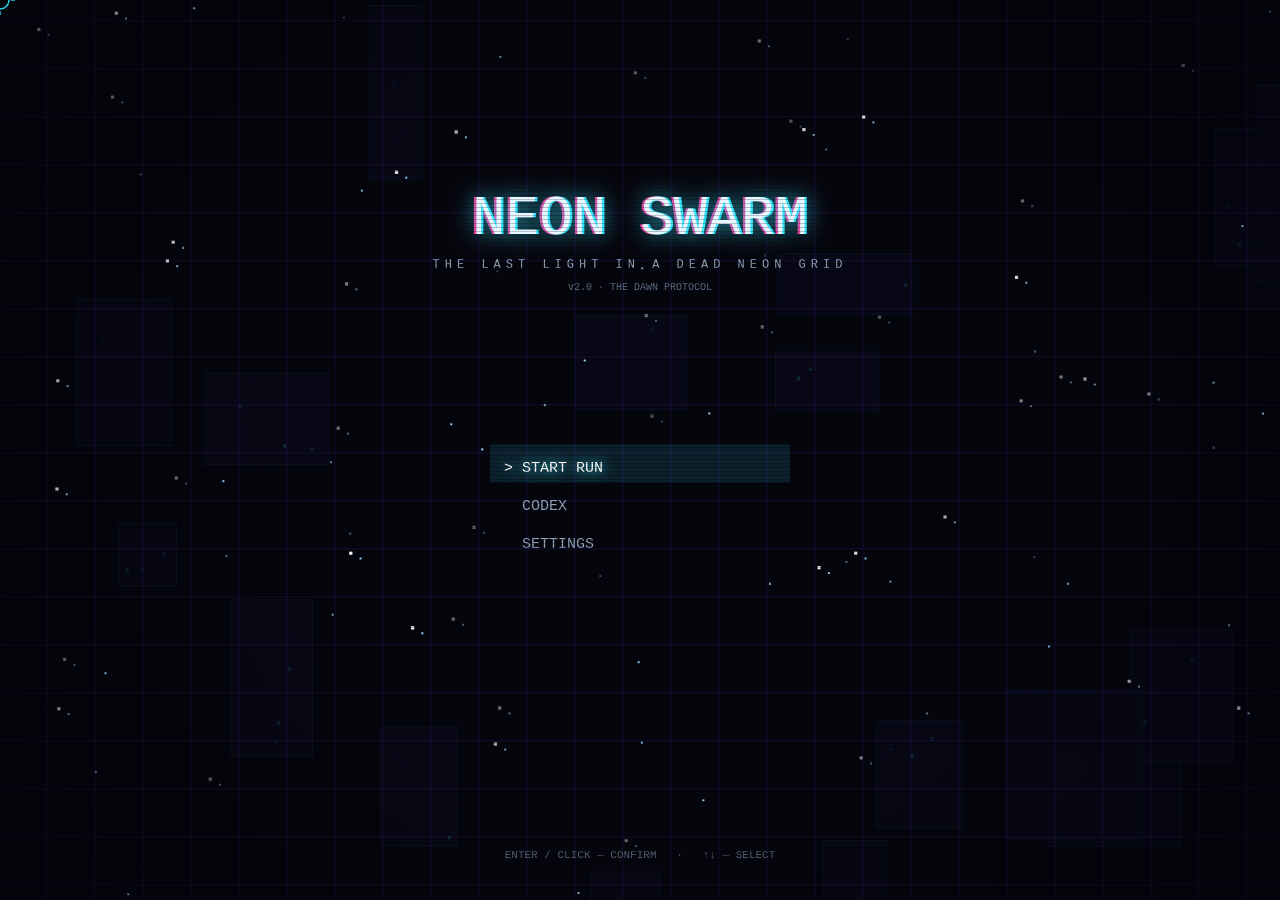
<file: neon-swarm/index.html>
<!DOCTYPE html>
<html lang="en">
<head>
<meta charset="utf-8">
<meta name="viewport" content="width=device-width, initial-scale=1">
<title>NEON SWARM</title>
<link rel="icon" href="data:image/svg+xml,%3Csvg xmlns='http://www.w3.org/2000/svg' viewBox='0 0 16 16'%3E%3Crect width='16' height='16' fill='%2305050e'/%3E%3Ccircle cx='8' cy='8' r='4' fill='none' stroke='%2335e6ff' stroke-width='1.6'/%3E%3Ccircle cx='8' cy='8' r='1.6' fill='%23ffffff'/%3E%3C/svg%3E">
<link rel="stylesheet" href="css/style.css">
<style>
  html, body { margin: 0; padding: 0; overflow: hidden; background: #05050e; }
  canvas { display: block; }
</style>
</head>
<body>
<canvas id="game"></canvas>
<!-- Load order is part of the contract. Do not reorder. -->
<script src="js/util.js"></script>
<script src="js/audio.js"></script>
<script src="js/input.js"></script>
<script src="js/particles.js"></script>
<script src="js/entities.js"></script>
<script src="js/waves.js"></script>
<script src="js/upgrades.js"></script>
<script src="js/codex.js"></script>
<script src="js/hud.js"></script>
<script src="js/main.js"></script>
</body>
</html>
</file>
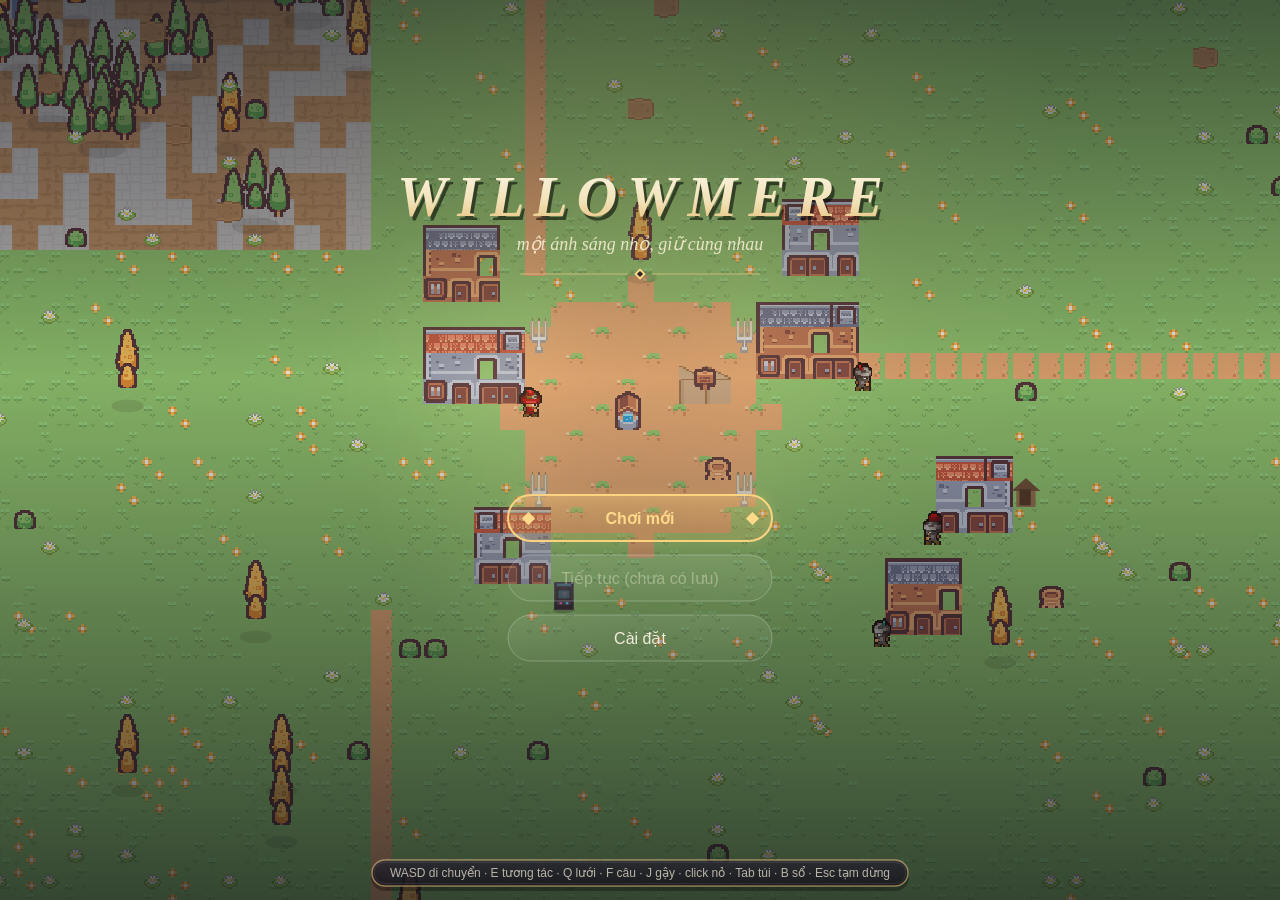
<file: willowmere/index.html>
<!DOCTYPE html>
<html lang="en">
<head>
  <meta charset="utf-8">
  <meta name="viewport" content="width=device-width, initial-scale=1">
  <meta name="color-scheme" content="dark">
  <title>Willowmere</title>
  <link rel="icon" href="data:image/svg+xml,%3Csvg xmlns='http://www.w3.org/2000/svg' viewBox='0 0 16 16'%3E%3Crect width='16' height='16' fill='%230b0f14'/%3E%3Cpath d='M8 2 L10 6 L14 7 L11 10 L12 14 L8 12 L4 14 L5 10 L2 7 L6 6 Z' fill='%237fd07f'/%3E%3C/svg%3E">
  <link rel="stylesheet" href="css/style.css">
</head>
<body>
  <canvas id="game" width="1280" height="720">Your browser does not support the canvas element.</canvas>

  <!-- The old cabinet: Neon Swarm runs inside an iframe so both games keep
       their own loops, input and storage. Willowmere freezes behind it. -->
  <div id="arcade-overlay" hidden>
    <div id="arcade-bezel">
      <div id="arcade-chrome">
        <span id="arcade-title">THE OLD CABINET &mdash; LUX-1</span>
        <button id="arcade-close" type="button">&#10005; LEAVE</button>
      </div>
      <iframe id="arcade-frame" title="Neon Swarm arcade cabinet"></iframe>
    </div>
  </div>

  <!-- Source contract (DESIGN.md §7): classic scripts, exact order, end of
       body. No module scripts, no async/defer. Files not yet written
       (manifest, npcs, dialogue, story, action, hud, main) are owned by the
       later stages — do not add sandbox/demo scripts here. -->
  <script src="js/util.js?v=2026-10-10n"></script>
  <script src="js/manifest.js?v=2026-10-10n"></script>
  <script src="js/assets.js?v=2026-10-10n"></script>
  <script src="js/audio.js?v=2026-10-10n"></script>
  <script src="js/input.js?v=2026-10-10n"></script>
  <script src="js/particles.js?v=2026-10-10n"></script>
  <script src="js/world.js?v=2026-10-10n"></script>
  <script src="js/npcs.js?v=2026-10-10n"></script>
  <script src="js/dialogue.js?v=2026-10-10n"></script>
  <script src="js/story.js?v=2026-10-10n"></script>
  <script src="js/action.js?v=2026-10-10n"></script>
  <script src="js/hud.js?v=2026-10-10n"></script>
  <script src="js/main.js?v=2026-10-10n"></script>
</body>
</html>
</file>
<file: neon-swarm/css/style.css>
/* ============================================================
   NEON SWARM - css/style.css
   Base frame + design tokens.

   Per DESIGN.md section 0 and section 8, every screen (TITLE,
   PLAYING HUD, LEVELUP, PAUSED, GAME OVER) is drawn ON CANVAS by
   js/hud.js - the DOM holds nothing but <canvas id="game">.
   The classes below are the pre-styled overlay kit for the few
   cases where HTML is allowed to speak (noscript, error notes,
   optional dev overlays), mirroring the neon look the canvas
   screens use. Keep the tokens in sync with section 5.3 palette.

   Canvas screens this kit mirrors (section 8):
     TITLE     - neon logo, controls panel, best score, blinking prompt
     PLAYING   - XP bar top, HP bar, score, combo, dash ring, crosshair
     LEVELUP   - dim overlay + 3 stacked upgrade cards (LV n/max on each)
     PAUSED    - dim overlay + "PAUSED" + hint line
     GAME OVER - stats block + retry/title prompt
   ============================================================ */

/* ---- 1. Design tokens (DESIGN.md section 5.3 palette) ---- */
:root {
  --ns-bg: #05050e;
  --ns-grid: rgba(90, 40, 200, 0.18);
  --ns-cyan: #35e6ff;
  --ns-bullet: #aef6ff;
  --ns-magenta: #ff2d95;
  --ns-green: #39ff14;
  --ns-orange: #ff9f1c;
  --ns-violet: #c86bff;
  --ns-crit: #ffb300;
  --ns-hp: #ff3355;
  --ns-ink: #e8f6ff;
  --ns-dim: #8ea2b8;
  --ns-font: Consolas, "Courier New", monospace;
}

/* ---- 2. Base frame ---- */
* {
  box-sizing: border-box;
}

html,
body {
  margin: 0;
  padding: 0;
  width: 100%;
  height: 100%;
  overflow: hidden;
  background: var(--ns-bg);
}

body {
  font-family: var(--ns-font);
  color: var(--ns-ink);
  user-select: none;
  -webkit-user-select: none;
  touch-action: none;
  overscroll-behavior: none;
}

/* The single game surface. Fixed to the viewport; HiDPI crispness is handled
   in JS via the backing-store scale (section 7.7). */
canvas#game {
  display: block;
  position: fixed;
  inset: 0;
  /* The game draws its own crosshair in EVERY state (v2), so the native
     cursor is hidden everywhere - one consistent pointer. */
  cursor: none;
  outline: none;
}

canvas#game:focus {
  outline: none;
}

::selection {
  background: transparent;
}

/* ---- 3. Screen overlay kit ----
   Pre-styled DOM primitives matching the canvas screens. Hidden by default
   via the [hidden] attribute; .ns-screen dims whatever is behind it. */
.ns-screen {
  position: fixed;
  inset: 0;
  z-index: 10;
  display: flex;
  flex-direction: column;
  align-items: center;
  justify-content: center;
  gap: 18px;
  padding: 24px;
  text-align: center;
  background: rgba(5, 5, 14, 0.72);
  color: var(--ns-ink);
  font: 16px/1.5 var(--ns-font);
  pointer-events: none;
}

.ns-screen[hidden] {
  display: none;
}

/* Per-screen dim levels (match the canvas overlays). */
.ns-screen--levelup {
  background: rgba(5, 5, 14, 0.6);
}

.ns-screen--pause {
  background: rgba(5, 5, 14, 0.72);
}

.ns-screen--gameover {
  background: rgba(20, 4, 10, 0.8);
}

/* Neon logo / big headline. */
.ns-title {
  font-size: 46px;
  letter-spacing: 0.14em;
  color: var(--ns-cyan);
  text-shadow: 0 0 18px rgba(53, 230, 255, 0.8), 0 0 46px rgba(53, 230, 255, 0.35);
}

/* Secondary line / controls hint. */
.ns-sub {
  font-size: 14px;
  letter-spacing: 0.08em;
  color: var(--ns-dim);
}

/* Bordered neon panel (controls list, stats block). */
.ns-panel {
  padding: 18px 28px;
  border: 1px solid rgba(53, 230, 255, 0.35);
  background: rgba(10, 12, 30, 0.85);
  box-shadow: 0 0 24px rgba(53, 230, 255, 0.12), inset 0 0 18px rgba(53, 230, 255, 0.05);
}

/* Level-up card row: 3 cards side by side, hovered card lifts and glows. */
.ns-cards {
  display: flex;
  gap: 16px;
  justify-content: center;
  flex-wrap: wrap;
}

.ns-card {
  width: 220px;
  padding: 16px;
  border: 1px solid rgba(53, 230, 255, 0.4);
  background: rgba(10, 12, 30, 0.9);
  color: var(--ns-ink);
  text-align: left;
  transition: transform 0.12s ease-out, box-shadow 0.12s ease-out, border-color 0.12s ease-out;
}

.ns-card:hover,
.ns-card:focus-visible {
  transform: translateY(-4px);
  border-color: var(--ns-cyan);
  box-shadow: 0 0 22px rgba(53, 230, 255, 0.35);
  outline: none;
}

/* Progress bar primitive (mirrors the canvas HP/XP/dash bars). */
.ns-bar {
  width: 220px;
  height: 14px;
  border: 1px solid rgba(255, 255, 255, 0.55);
  background: rgba(255, 255, 255, 0.06);
  overflow: hidden;
}

.ns-bar__fill {
  height: 100%;
  background: var(--ns-cyan);
}

.ns-bar--hp .ns-bar__fill {
  background: var(--ns-hp);
}

/* Accent helpers. */
.ns-accent-cyan {
  color: var(--ns-cyan);
}

.ns-accent-magenta {
  color: var(--ns-magenta);
}

.ns-accent-green {
  color: var(--ns-green);
}

.ns-accent-red {
  color: var(--ns-red, var(--ns-hp));
}

/* Blinking "CLICK TO START"-style prompt. */
.ns-blink {
  animation: ns-blink 1.1s steps(2, jump-none) infinite;
}

@keyframes ns-blink {
  50% {
    opacity: 0.25;
  }
}

@media (prefers-reduced-motion: reduce) {
  .ns-blink {
    animation: none;
  }
}

/* ---- 4. JS disabled ----
   The game cannot run without JavaScript; the game canvas stays dark. */
noscript .ns-screen {
  pointer-events: auto;
}
</file>
<file: willowmere/css/style.css>
/* Willowmere — base styles.
   The canvas fills the window; the game renders in logical CSS pixels with
   DPR-aware backing store (see main.js when it lands). Runs from file://. */

html, body {
  margin: 0;
  padding: 0;
  height: 100%;
  background: #0b0f14;
  overflow: hidden;
}

body {
  -webkit-user-select: none;
  -moz-user-select: none;
  user-select: none;
  touch-action: none;
  overscroll-behavior: none;
}

#game {
  display: block;
  width: 100vw;
  height: 100vh;
  outline: none;
  cursor: default;
  /* crisp pixel-art upscaling when the backing store is smaller than CSS */
  image-rendering: pixelated;
  image-rendering: -moz-crisp-edges;
  image-rendering: crisp-edges;
}

/* ---- The old cabinet (Neon Swarm minigame overlay) ------------------------ */
#arcade-overlay {
  position: fixed;
  inset: 0;
  z-index: 20;
  display: flex;
  align-items: center;
  justify-content: center;
  background: rgba(4, 4, 12, 0.88);
}
#arcade-overlay[hidden] { display: none; }

#arcade-bezel {
  width: min(96vw, 1280px);
  height: min(92vh, 800px);
  display: flex;
  flex-direction: column;
  background: #0a0a18;
  border: 2px solid rgba(53, 230, 255, 0.45);
  border-radius: 10px;
  box-shadow: 0 0 34px rgba(53, 230, 255, 0.22), 0 0 120px rgba(0, 0, 0, 0.8);
  overflow: hidden;
}

#arcade-chrome {
  display: flex;
  align-items: center;
  justify-content: space-between;
  padding: 6px 12px;
  background: linear-gradient(#141428, #0c0c1e);
  border-bottom: 1px solid rgba(53, 230, 255, 0.3);
  color: #35e6ff;
  font: 700 11px/1.6 "Courier New", monospace;
  letter-spacing: 2px;
}

#arcade-close {
  background: rgba(255, 45, 149, 0.12);
  color: #ff5fa8;
  border: 1px solid rgba(255, 45, 149, 0.55);
  border-radius: 4px;
  font: 700 11px/1.4 "Courier New", monospace;
  letter-spacing: 1px;
  padding: 3px 10px;
  cursor: pointer;
}
#arcade-close:hover { background: rgba(255, 45, 149, 0.3); color: #ffd7ea; }

#arcade-frame {
  flex: 1;
  width: 100%;
  border: 0;
  background: #05050e;
  /* Neon Swarm hides the OS cursor and draws its own crosshair */
  cursor: none;
}
</file>
